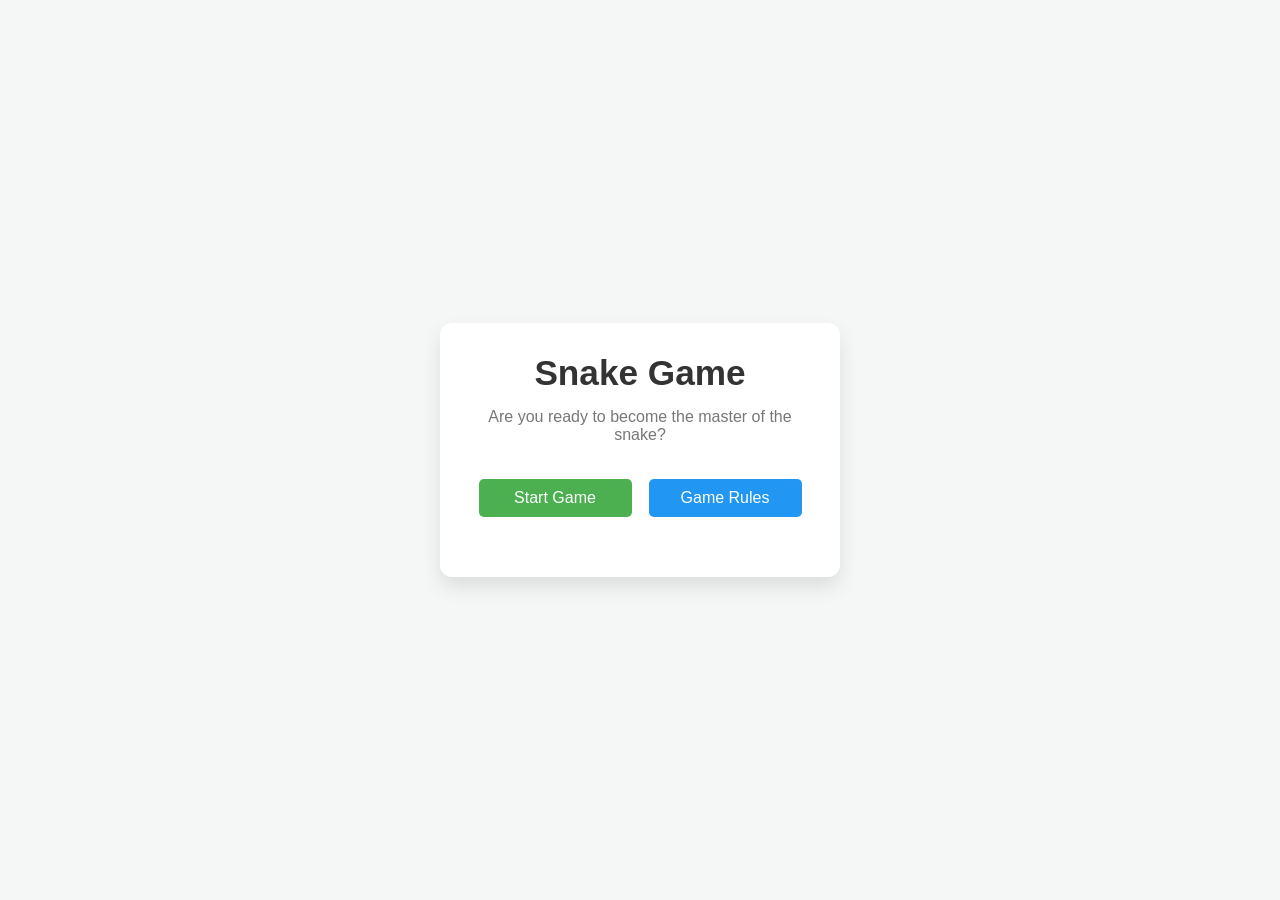
<file: index.html>
<!DOCTYPE html>
<html lang="en">
<head>
    <meta charset="UTF-8">
    <meta name="viewport" content="width=device-width, initial-scale=1.0">
    <title>Snake Game - Welcome</title>
    <link rel="stylesheet" href="styles.css">
</head>
<body>
    <div class="container">
        <div class="welcome-content">
            <h1>Snake Game</h1>
            <p class="tagline">Are you ready to become the master of the snake?</p>
            <div class="buttons">
                <button id="start-game-btn" class="btn start-btn">Start Game</button>
                <button id="rules-btn" class="btn rules-btn">Game Rules</button>
            </div>
        </div>

        <div class="rules-section" id="rules-section">
            <h2>Game Rules</h2>
            <ul>
                <li>Move the snake using the arrow keys.</li>
                <li>Eat food to grow your snake's length.</li>
                <li>Avoid crashing into the walls or yourself!</li>
                <li>The more food you eat, the faster the snake moves.</li>
            </ul>
        </div>
    </div>

    <script src="script.js"></script>
</body>
</html>
</file>
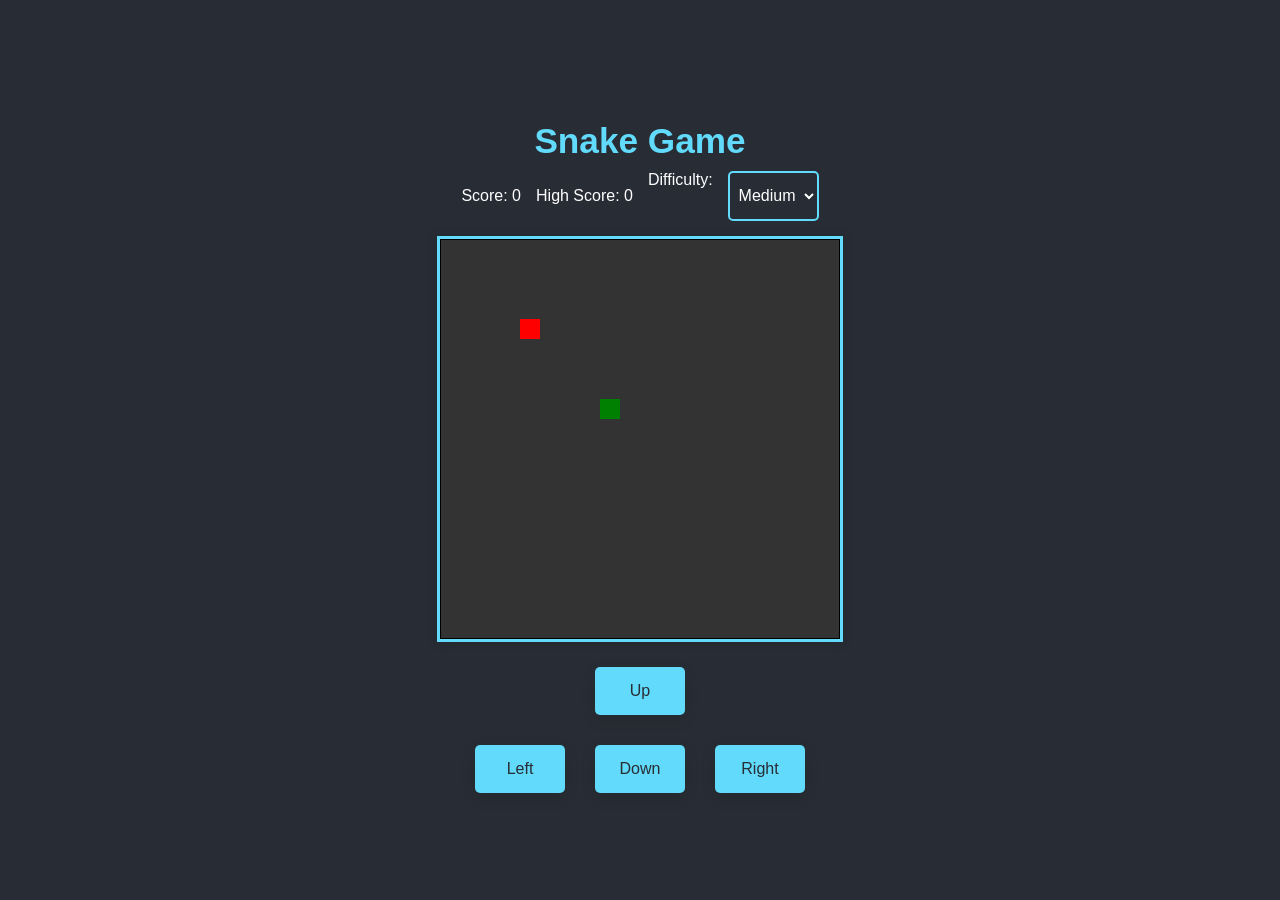
<file: game.html>
<!DOCTYPE html>
<html lang="en">
<head>
    <meta charset="UTF-8">
    <meta name="viewport" content="width=device-width, initial-scale=1.0">
    <title>Responsive Snake Game</title>
    <link rel="stylesheet" href="game.css">
</head>
<body>
    <h1>Snake Game</h1>
    <div class="scoreboard">
        <p>Score: <span id="score">0</span></p>
        <p>High Score: <span id="high-score">0</span></p>
        <label for="difficulty-select">Difficulty:</label>
        <select id="difficulty-select">
            <option value="easy">Easy</option>
            <option value="medium" selected>Medium</option>
            <option value="hard">Hard</option>
        </select>
    </div>

    <canvas id="gameCanvas"></canvas>

    <div class="controls">
        <div>
            <button id="up-btn">Up</button>
        </div>
        <div>
            <button id="left-btn">Left</button>
            <button id="down-btn">Down</button>
            <button id="right-btn">Right</button>
        </div>
    </div>

    <script src="game.js"></script>
</body>
</html>
</file>
<file: styles.css>
/* Reset default margin and padding */
* {
    margin: 0;
    padding: 0;
    box-sizing: border-box;
    font-family: 'Poppins', sans-serif;
}

/* Full-screen layout */
body, html {
    height: 100%;
    display: flex;
    justify-content: center;
    align-items: center;
    background-color: #f4f7f6;
    padding: 20px; /* Added padding for small screens */
}

/* Main container */
.container {
    text-align: center;
    background: #ffffff;
    padding: 30px;
    border-radius: 12px;
    box-shadow: 0 10px 20px rgba(0, 0, 0, 0.1);
    max-width: 400px;
    width: 100%;
    transition: transform 0.3s ease-in-out;
}

h1 {
    font-size: 2.2rem;
    color: #333;
    margin-bottom: 15px;
}

.tagline {
    font-size: 1rem;
    color: #777;
    margin-bottom: 25px;
}

.buttons {
    display: flex;
    justify-content: space-around;
    margin-bottom: 20px;
    flex-wrap: wrap; /* Allow buttons to stack on small screens */
}

.btn {
    padding: 10px 20px;
    font-size: 1rem;
    border: none;
    border-radius: 5px;
    cursor: pointer;
    transition: background-color 0.3s ease;
    margin: 10px 0; /* Add margin to avoid overlap in small screens */
    width: 45%; /* Responsive button width */
}

.start-btn {
    background-color: #4CAF50;
    color: #fff;
}

.start-btn:hover {
    background-color: #45a049;
}

.rules-btn {
    background-color: #2196F3;
    color: #fff;
}

.rules-btn:hover {
    background-color: #1e87d0;
}

/* Rules Section - Initially Hidden */
.rules-section {
    display: none;
    margin-top: 20px;
    text-align: left;
}

.rules-section h2 {
    font-size: 1.5rem;
    color: #333;
    margin-bottom: 10px;
}

.rules-section ul {
    list-style: none;
    padding-left: 10px;
}

.rules-section li {
    font-size: 1rem;
    color: #555;
    margin-bottom: 8px;
    position: relative;
    padding-left: 20px;
}

.rules-section li::before {
    content: '⚫';
    position: absolute;
    left: 0;
    top: 0;
    font-size: 0.7rem;
    color: #4CAF50;
}

/* Subtle hover effect */
.container:hover {
    transform: translateY(-5px);
}

/* Media Queries for Responsiveness */
@media screen and (max-width: 768px) {
    .container {
        max-width: 90%; /* Adjust container width for tablets */
    }

    h1 {
        font-size: 2rem; /* Slightly smaller heading on smaller screens */
    }

    .btn {
        width: 100%; /* Full-width buttons on smaller screens */
    }
}

@media screen and (max-width: 480px) {
    h1 {
        font-size: 1.8rem;
    }

    .tagline {
        font-size: 0.9rem; /* Adjust tagline size on small screens */
    }

    .btn {
        font-size: 0.9rem; /* Adjust button font size */
        padding: 8px 15px; /* Adjust padding for smaller buttons */
    }

    .rules-section h2 {
        font-size: 1.3rem;
    }

    .rules-section li {
        font-size: 0.9rem; /* Smaller rule text for mobile */
    }
}
</file>
<file: game.css>
body {
    background-color: #282c34;
    color: #ffffff;
    font-family: 'Arial', sans-serif;
    margin: 0;
    display: flex;
    justify-content: center;
    align-items: center;
    height: 100vh;
    flex-direction: column;
    text-align: center;
    padding: 10px;
    box-sizing: border-box;
}


h1 {
    font-size: 2.2rem;
    margin-bottom: 10px;
    color: #61dafb;
}

.scoreboard {
    display: flex;
    justify-content: center;
    gap: 15px;
    font-size: 1rem;
    margin-bottom: 15px;
}

#difficulty-select {
    padding: 5px;
    background-color: #282c34;
    color: white;
    border: 2px solid #61dafb;
    border-radius: 5px;
    cursor: pointer;
    font-size: 1rem;
}

#difficulty-select:focus {
    outline: none;
}


#gameCanvas {
    background-color: #333;
    border: 3px solid #61dafb;
    box-shadow: 0 0 10px rgba(0, 0, 0, 0.2);
    width: 100%;
    height: auto;
    max-width: 400px;
    aspect-ratio: 1 / 1;  
    margin-bottom: 15px;
}

button {
    background-color: #61dafb;
    color: #282c34;
    padding: 15px 20px;
    border: none;
    border-radius: 5px;
    margin: 10px;
    cursor: pointer;
    font-size: 1rem;
    transition: background-color 0.3s ease;
    width: 90px;
    box-shadow: 0 5px 15px rgba(0, 0, 0, 0.1);
}

button:hover {
    background-color: #21a1f1;
}


.controls {
    display: flex;
    flex-direction: column;
    align-items: center;
    gap: 10px;
}

.controls div {
    display: flex;
    justify-content: center;
    gap: 10px;
}


@media (max-width: 768px) {
    h1 {
        font-size: 1.8rem;
    }

    button {
        font-size: 0.9rem;
        padding: 10px;
        width: 80px;
    }

    .scoreboard {
        font-size: 0.9rem;
    }
}

@media (max-width: 480px) {
    h1 {
        font-size: 1.5rem;
    }

    button {
        font-size: 0.8rem;
        padding: 8px;
        width: 70px;
    }

    .scoreboard {
        font-size: 0.8rem;
    }

    #gameCanvas {
        max-width: 300px;  
    }
}
</file>
